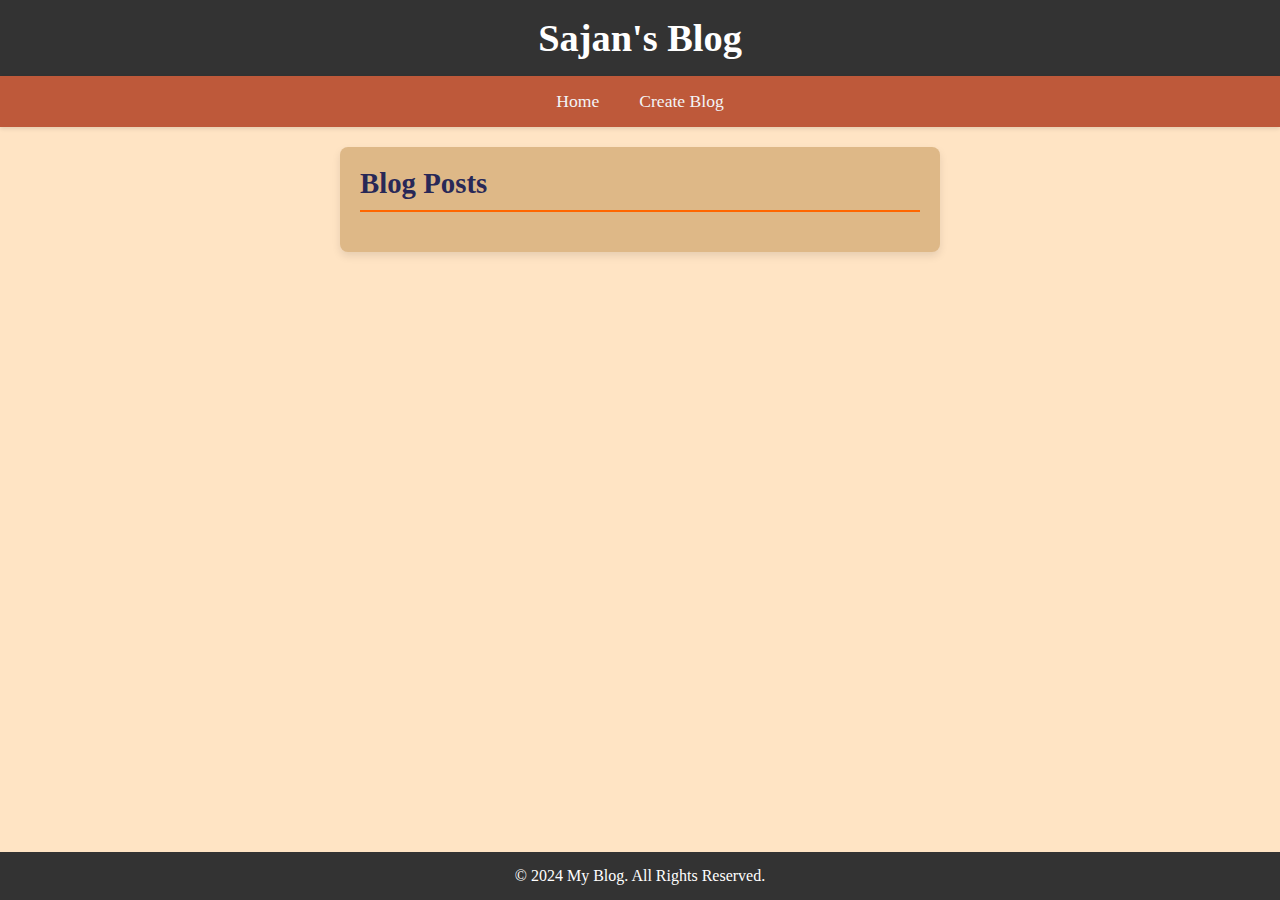
<file: index.html>
<!DOCTYPE html>
<html lang="en">
<head>
    <meta charset="UTF-8">
    <meta name="viewport" content="width=device-width, initial-scale=1.0">
    <title>Blog Homepage</title>
    <link rel="stylesheet" href="styles.css">
</head>
<body>

    <header>
        <h1>Sajan's Blog</h1>
    </header>
    
    <nav>
        <ul>
            <li><a href="index.html">Home</a></li>
            <li><a href="new-post.html">Create Blog</a></li>
        </ul>
    </nav>
    
    <main>
        <h2>Blog Posts</h2>
        <ul id="post-list"></ul>
    </main>
    
    <footer>
        <p>&copy; 2024 My Blog. All Rights Reserved.</p>
    </footer>

    <script src="script.js"></script>
</body>
</html>
</file>
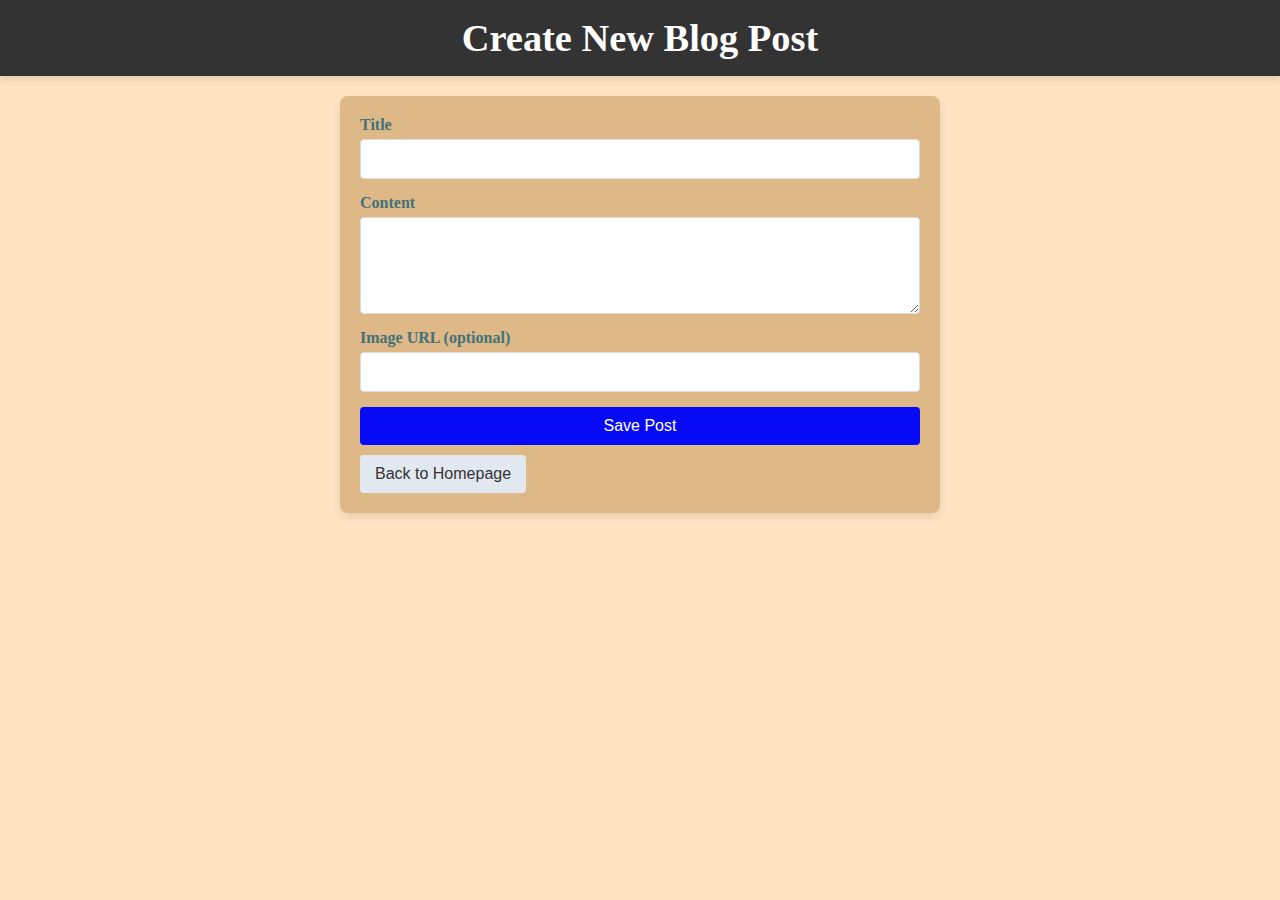
<file: new-post.html>
<!DOCTYPE html>
<html lang="en">
<head>
    <meta charset="UTF-8">
    <meta name="viewport" content="width=device-width, initial-scale=1.0">
    <title>Create New Post</title>
    <link rel="stylesheet" href="styles.css">
</head>
<body>
    <header>
        <h1>Create New Blog Post</h1>
    </header>
    <main>
        <form id="postForm">
            <label for="title">Title</label>
            <input type="text" id="title" required>
            <label for="content">Content</label>
            <textarea id="content" rows="5" required></textarea>
            <label for="image">Image URL (optional)</label>
            <input type="url" id="image">
            <button type="submit">Save Post</button>
        </form>
        <button id="backButton">Back to Homepage</button>
    </main>
    <script src="script.js"></script>
</body>
</html>
</file>
<file: styles.css>
* {
    margin: 0;
    padding: 0;
    box-sizing: border-box;
}

body {
    font-family: 'Times New Roman', Times, serif;
    display: flex;
    flex-direction: column;
    align-items: center;
    background-color: bisque;
    color: #437279;
}

header {
    width: 100%;
    background-color: #a5432a; 
    color: #fff;
    padding: 20px;
    text-align: center;
    box-shadow: 0 4px 6px rgba(0, 0, 0, 0.1);
}

header h1 {
    font-size: 2.4em;
    font-weight: bold;
}


nav {
    width: 100%;
    background-color: rgb(190, 89, 58);
    box-shadow: 0 2px 4px rgba(0, 0, 0, 0.1);
}

nav ul {
    display: flex;
    justify-content: center;
    list-style: none;
    padding: 15px;
}

nav ul li {
    margin: 0 20px;
}

nav ul li a {
    color: #f3f4f6;
    text-decoration: none;
    font-weight: 500;
    font-size: 1.1em;
    transition: color 0.3s ease;
}

nav ul li a:hover {
    color: darkviolet;
}


main {
    width: 90%;
    max-width: 700px;
    margin: 40px 0;
}

h2 {
    margin-bottom: 20px;
    font-size: 1.8em;
    color: #282857;
    border-bottom: 2px solid #ff6600;
    padding-bottom: 10px;
}


#post-list {
    list-style-type: none;
    padding: 0;
}

#post-list li {
    background-color: #ffffff;
    margin: 15px 0;
    padding: 20px;
    border: 1px solid #ddd;
    border-radius: 8px;
    box-shadow: 0 4px 8px rgba(0, 0, 0, 0.1);
    transition: transform 0.2s ease, box-shadow 0.2s ease;
}

#post-list li:hover {
    transform: translateY(-5px);
    box-shadow: 0 8px 16px rgba(0, 0, 0, 0.2);
}

#post-list li h3 {
    font-size: 1.6em;
    color: #3a3a8b;
    margin-bottom: 10px;
}

#post-list li p {
    color: #555;
    line-height: 1.6;
}

.button {
    display: inline-block;
    padding: 12px 24px;
    margin-top: 20px;
    background-color: #3a3a8b;
    color: #fff;
    border: none;
    border-radius: 5px;
    font-size: 1em;
    cursor: pointer;
    transition: background-color 0.3s ease;
}

.button:hover {
    background-color: #282857;
}


footer {
    width: 100%;
    background-color: #333;
    color: #fff;
    padding: 15px;
    text-align: center;
    position: fixed;
    bottom: 0;
}


@media (max-width: 768px) {
    body {
        font-size: 90%;
    }

    header h1 {
        font-size: 2em;
    }

    nav ul li {
        margin: 0 10px;
    }

    #post-list li {
        padding: 15px;
    }
}






header {
    background-color: #333;
    color: #fff;
    padding: 1em;
    width: 100%;
    text-align: center;
}

h1 {
    margin: 0;
    font-size: 1.8em;
}

main {
    width: 90%;
    background-color: burlywood;
    max-width: 600px;
    margin-top: 20px;
    padding: 20px;
    border-radius: 8px;
    box-shadow: 0 4px 8px rgba(0, 0, 0, 0.1);
}

form {
    display: flex;
    flex-direction: column;
}

label {
    font-weight: bold;
    margin-bottom: 5px;
}

input[type="text"],
input[type="url"],
textarea {
    width: 100%;
    padding: 10px;
    margin-bottom: 15px;
    border: 1px solid #ddd;
    border-radius: 4px;
    font-size: 1em;
}

textarea {
    resize: vertical;
}

button[type="submit"] {
    padding: 10px 15px;
    border: none;
    border-radius: 4px;
    background-color: #060af5;
    color: white;
    font-size: 1em;
    cursor: pointer;
    transition: background-color 0.3s;
}

button[type="submit"]:hover {
    background-color: #b700ff;
}

@media (max-width: 600px) {
    main {
        padding: 15px;
    }

    button[type="submit"] {
        padding: 10px;
    }
}

#backButton {
    padding: 10px 15px;
    margin-top: 10px;
    border: none;
    border-radius: 4px;
    background-color: #e2e8f0;
    color: #333;
    font-size: 1em;
    cursor: pointer;
    transition: background-color 0.3s;
}

#backButton:hover {
    background-color: #cbd5e0;
}
</file>
